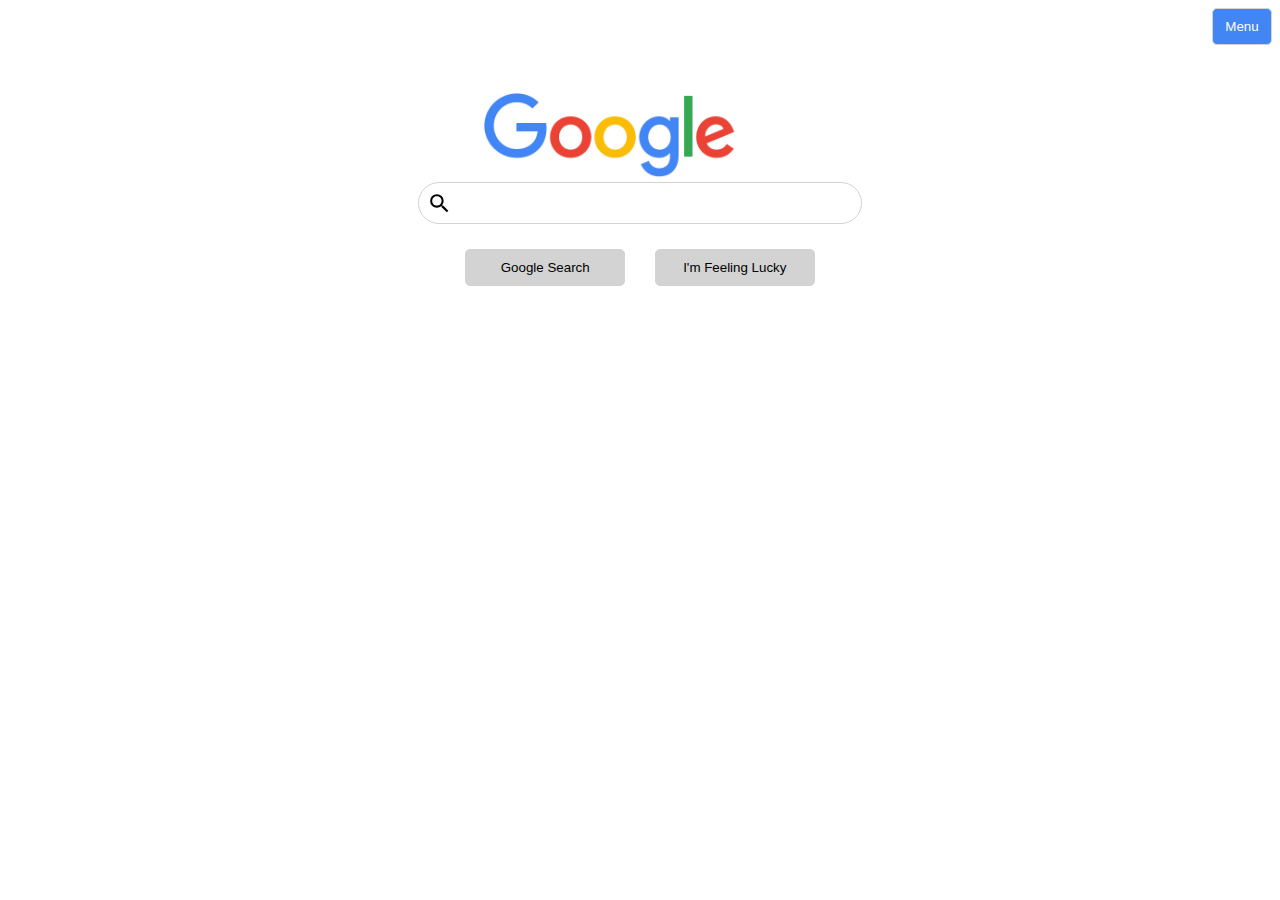
<file: project0/index.html>
<!DOCTYPE html>
<html lang="en">

<head>
    <title>Search</title>
    <link href="style.css" rel="stylesheet">
</head>

<body>
    <header>
        <nav>
        </nav>
        <div class="dropdown" style="float:right">
            <button class="dropbtn">Menu</button>
            <div class="dropdown-content">
                <a href="index.html">Search</a>
                <a href="image-search.html">Image Search</a>
                <a href="advanced-search.html">Advanced Search</a>
            </div>
        </div>
    </header>

    <main>
        <center>
            <br>
            <img src="google.png" width="20%" height="5%" id="googleimg">
            <!-- Search bar -->
            <form id="form1">
                <div>
                    <div id="maindiv">
                        <span id="searchsymbol"><svg focusable="false" xmlns="http://www.w3.org/2000/svg"
                                viewBox="0 0 24 24">
                                <path
                                    d="M15.5 14h-.79l-.28-.27A6.471 6.471 0 0 0 16 9.5 6.5 6.5 0 1 0 9.5 16c1.61 0 3.09-.59 4.23-1.57l.27.28v.79l5 4.99L20.49 19l-4.99-5zm-6 0C7.01 14 5 11.99 5 9.5S7.01 5 9.5 5 14 7.01 14 9.5 11.99 14 9.5 14z">
                                </path>
                            </svg></span>
                        <span id="searchbarspan">

                            <input type="text" name="q">
                        </span>
                    </div>
                </div>
            </form>
            <!-- Buttons -->
            <section>
                <div><button type="submit" formaction="https://google.com/search" form="form1">Google Search</button>
                </div>
                <div><button type="submit" formaction="https://google.com/search" form="form1" name="btnI">I'm Feeling
                        Lucky</button></div>
            </section>
        </center>
    </main>
</body>

</html>
</file>
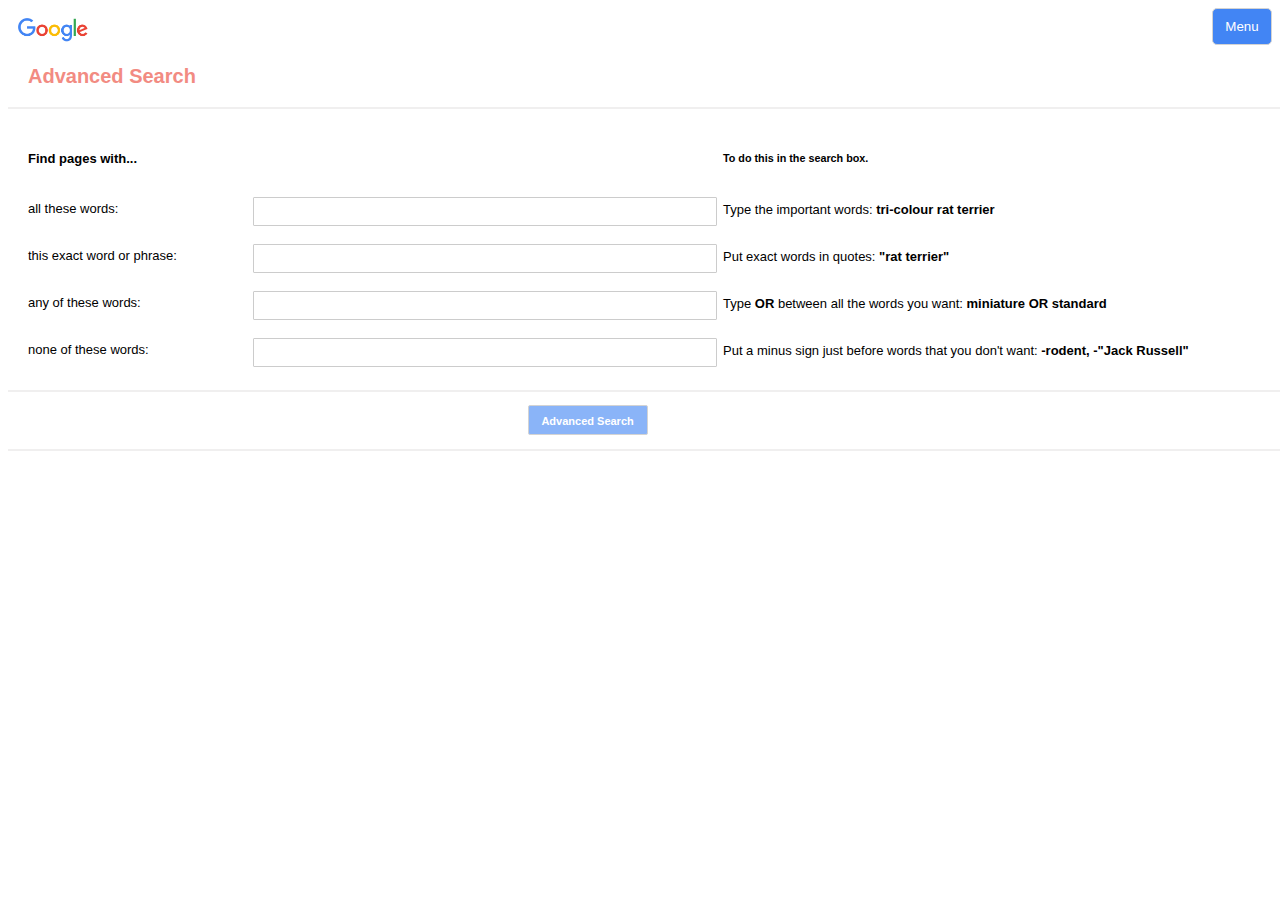
<file: project0/advanced-search.html>
<!DOCTYPE html>
<html lang="en">

<head>
    <title>Search</title>
    <link href="style.css" rel="stylesheet">
</head>

<body>
    <header>
        <nav>
        </nav>
        <div class="dropdown" style="float:right">
            <button class="dropbtn">Menu</button>
            <div class="dropdown-content">
                <a href="index.html">Search</a>
                <a href="image-search.html">Image Search</a>
                <a href="advanced-search.html">Advanced Search</a>
            </div>
        </div>
    </header>

    <img src="google.png" width="20%" height="5%" id="googleimgadv">
    <h3>Advanced Search</h3>
    <div class="divider"></div>
    <div class="container">
        <form id="form1">
            <div class="row">
                <div class="col-20">
                    <h4>Find pages with...</h4>
                </div>
                <div class="col-50">
                    <p></p>
                </div>
                <div class="col-30">
                    <h5>To do this in the search box.</h5>
                </div>
            </div>
            <div class="row">
                <div class="col-20">
                    <label for="words">all these words:</label>
                </div>
                <div class="col-50">
                    <input type="text" name="as_q">
                </div>
                <div class="col-30">
                    <p>Type the important words: <b>tri-colour rat terrier</b></p>
                </div>
            </div>
            <div class="row">
                <div class="col-20">
                    <label for="word">this exact word or phrase:</label>
                </div>
                <div class="col-50">
                    <input type="text" name="as_epq">
                </div>
                <div class="col-30">
                    <p>Put exact words in quotes: <b>"rat terrier"</b></p>
                </div>
            </div>
            <div class="row">
                <div class="col-20">
                    <label for="any">any of these words:</label>
                </div>
                <div class="col-50">
                    <input type="text" name="as_oq">
                </div>
                <div class="col-30">
                    <p>Type <b>OR</b> between all the words you want: <b>miniature OR standard</b></p>
                </div>
            </div>
            <div class="row">
                <div class="col-20">
                    <label for="none">none of these words:</label>
                </div>
                <div class="col-50">
                    <input type="text" name="as_eq">
                </div>
                <div class="col-30">
                    <p>Put a minus sign just before words that you don't want: <b>-rodent, -"Jack Russell"</b></p>
                </div>
            </div>
        </form>
    </div>
    <div class="divider"></div>
    <div class="row">
        <div class="col-20">
        </div>
        <div class="col-50">
            <input type="hidden" name="as_qdr" value="all">
            <input type="hidden" name="as_occt" value="all">
            <button type="submit" formaction="https://google.com/search" form="form1">Advanced
                Search</button>
        </div>
        <div class="col-30">
        </div>
    </div>
    <br>
    <div class="divider"></div>
</body>

</html>
</file>
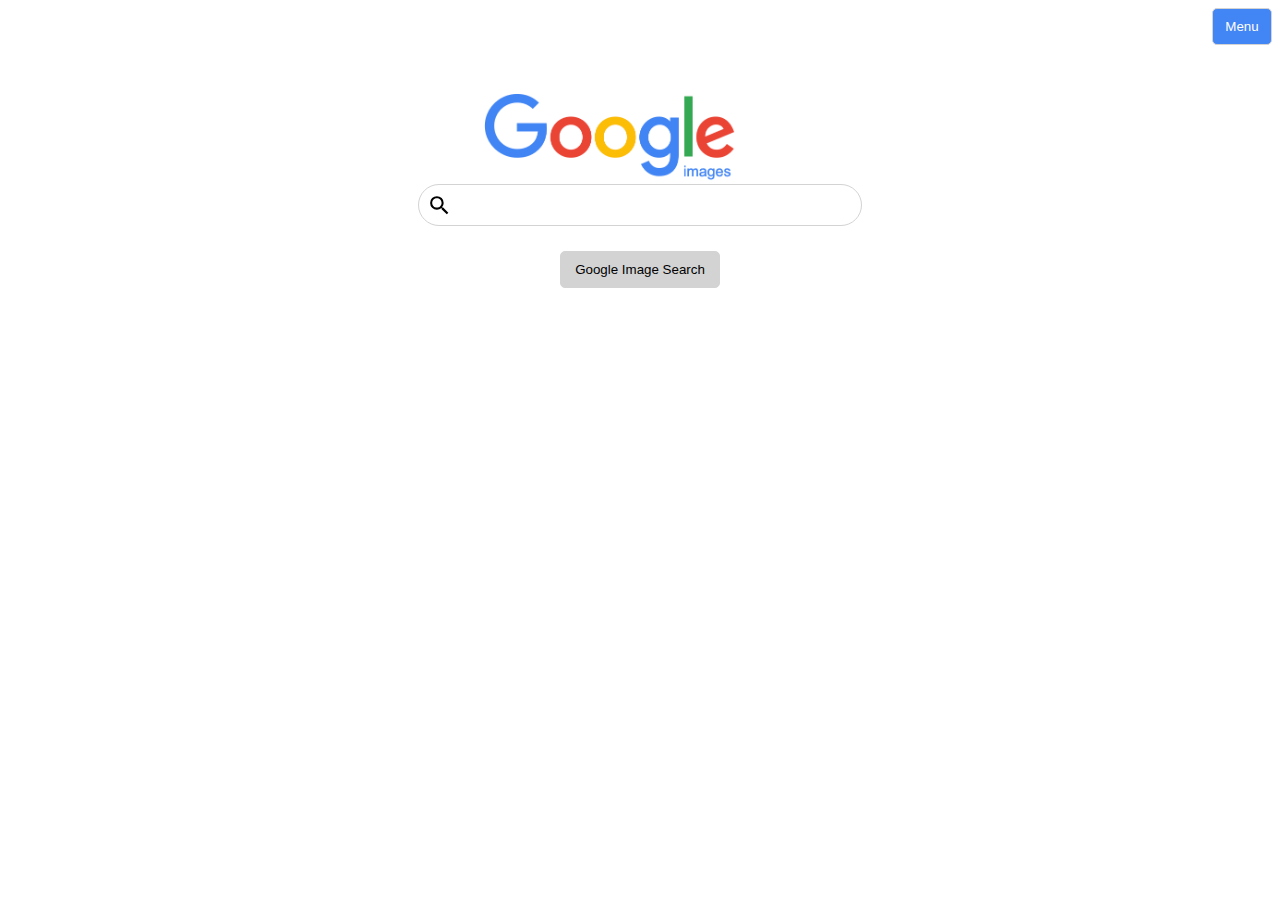
<file: project0/image-search.html>
<!DOCTYPE html>
<html lang="en">

<head>
    <title>Image Search</title>
    <link href="style.css" rel="stylesheet">
</head>

<body>
    <header>
        <nav>
        </nav>
        <div class="dropdown" style="float:right">
            <button class="dropbtn">Menu</button>
            <div class="dropdown-content">
                <a href="index.html">Search</a>
                <a href="image-search.html">Image Search</a>
                <a href="advanced-search.html">Advanced Search</a>
            </div>
        </div>
    </header>

    <main>
        <center>
            <br>
            <img src="google_images.png" width="20%" height="5%" id="googleimg">
            <!-- Search bar -->
            <form id="form1">
                <div>
                    <div id="maindiv">
                        <span id="searchsymbol"><svg focusable="false" xmlns="http://www.w3.org/2000/svg"
                                viewBox="0 0 24 24">
                                <path
                                    d="M15.5 14h-.79l-.28-.27A6.471 6.471 0 0 0 16 9.5 6.5 6.5 0 1 0 9.5 16c1.61 0 3.09-.59 4.23-1.57l.27.28v.79l5 4.99L20.49 19l-4.99-5zm-6 0C7.01 14 5 11.99 5 9.5S7.01 5 9.5 5 14 7.01 14 9.5 11.99 14 9.5 14z">
                                </path>
                            </svg></span>
                        <span id="searchbarspan">
                            <input type="text" name="q">
                        </span>
                    </div>
                </div>
            </form>
            <!-- Buttons -->
            <section>
                <div><button type="submit" formaction="https://google.com/search" form="form1" name="tbm" value="isch">Google Image Search</button></div>
            </section>
        </center>
    </main>
</body>

</html>
</file>
<file: project0/style.css>
/* BODY */
body {
    font-family: 'Roboto', sans-serif;
    font-size: 13px;
}

h3 {
    font-size: 20px;
    margin-left: 20px;
    color: #f28b82
}

.divider {
    position: absolute;
    background-color: rgb(225, 224, 224);
    height: 1px;
    width: 100%;
    transform: translateY(-50%);
}

.container {
    padding: 20px;
    width: 1500px;
}

.col-20 {
    float: left;
    width: 15%;
    margin-top: 6px;
}

.col-30 {
    float: left;
    width: 550px;
    margin-top: 6px;
    margin-right: 6px;
}

.col-50 {
    float: left;
    width: 450px;
    margin-top: 14px;
    margin-right: 20px;
}

.row button {
    background-color: #8ab4f8;
    border-radius: 2px;
    color: white;
    min-width: 120px;
    height: 30px;
    line-height: 100%;
    float: right;
    font-weight: bold;
    font-size: 11px;
}

/* Clear floats after the columns */
.row:after {
    content: "";
    display: table;
    clear: both;
}

/* Removing underline from links*/
a {
    margin-top: 8px;
    text-decoration: none;
}

button {
    border-radius: 5px;
    width: 60px;
    text-align: center;
    text-decoration: none;
    padding: 10px 12px;
    background-color: #4C87E1;
    color: white;
    border: 1px solid lightgray;
    display: inline-block;
}

/* setting up size and border stle of search bar*/
#maindiv {
    width: 35%;
    border-radius: 50px;
    display: flex;
    height: 40px;
    border: 1px solid lightgrey;
}

#searchsymbol {
    width: 25px;
    line-height: 20px;
    height: 100%;
    padding: 8px;
}

#searchbarspan {
    width: 85%;
}

img {
    margin-top: 70px;
}

#googleimgadv {
    margin-top: 10px;
    margin-left: 10px;
    width: 70px;
    height: 50%;
    margin-bottom: 0px;
}

#searchbarspan input {
    width: 100%;
    height: 100%;
    border: none;
    padding: 0px;
}

div input {
    width: 100%;
    padding: 6px;
    border: 1px solid #ccc;
    border-radius: 1px;
}

div label {
    padding: 12px 12px 12px 0;
    display: inline-block;
}

section {
    display: flex;
    margin-top: 2%;
    width: 30%;
    justify-content: space-around;
    margin-bottom: 2%;
}

section button {
    background-color: lightgrey;
    color: black;
    width: 160px;
}

ul {
    display: flex;
    width: 30%;
    padding-left: 0px;
    list-style: none;
    justify-content: space-around;
    margin: 6px;
}

/* Hovered */
a:hover {
    text-decoration: underline;
}

button:hover {
    border: 1px solid gray;
}

/* MENU */

/* Style The Dropdown Button */
.dropbtn {
    background-color: #4285F4;
    color: white;
    padding: 10px 12px;
    border: none;
    cursor: pointer;
    border: 1px solid lightgrey;
}

/* Position the dropdown content */
.dropdown {
    position: relative;
    display: inline-block;
}

/* Hide dropdown content */
.dropdown-content {
    border-radius: 5px;
    right: 0;
    display: none;
    position: absolute;
    background-color: #f9f9f9;
    min-width: 160px;
    box-shadow: 0px 8px 16px 0px rgba(0, 0, 0, 0.2);
    z-index: 1;
}

/* Links inside the dropdown */
.dropdown-content a {
    color: black;
    padding: 12px 16px;
    text-decoration: none;
    display: block;
    font-family: 'Roboto', sans-serif;
    font-size: 14px;
}

/* Change color of dropdown links on hover */
.dropdown-content a:hover {
    background-color: #f1f1f1
}

/* Show the dropdown menu on hover */
.dropdown:hover .dropdown-content {
    display: block;
    text-decoration: none;
}

/* Change the background color of the dropdown button when the dropdown content is shown */
.dropdown:hover .dropbtn {
    /* background-color: #0F9D58; */
    border: 1px solid grey;
}
</file>
